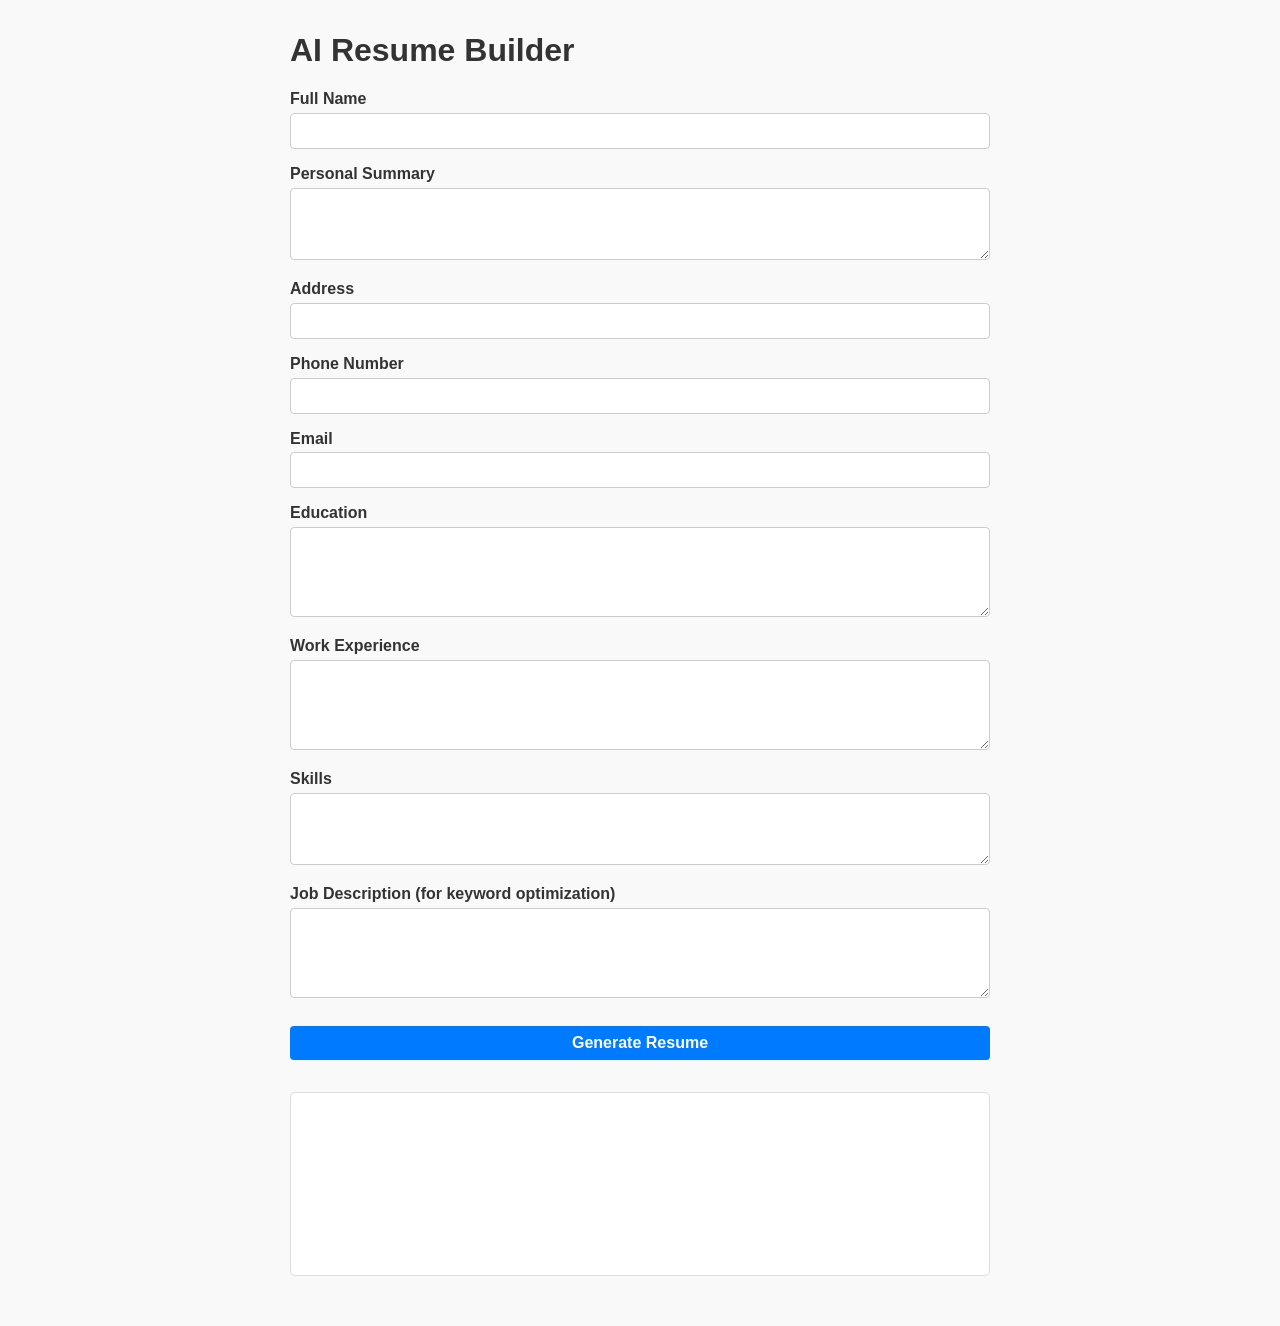
<file: templates/index.html>
<!DOCTYPE html>
<html lang="en">
<head>
  <meta charset="UTF-8" />
  <meta name="viewport" content="width=device-width, initial-scale=1" />
  <title>AI Resume Builder</title>
  <style>
    body {
      font-family: Arial, sans-serif;
      max-width: 700px;
      margin: 2rem auto;
      padding: 0 1rem;
      background: #f9f9f9;
      color: #333;
    }
    label {
      display: block;
      margin-top: 1rem;
      font-weight: bold;
    }
    input, textarea, select, button {
      width: 100%;
      padding: 0.5rem;
      margin-top: 0.3rem;
      box-sizing: border-box;
      border: 1px solid #ccc;
      border-radius: 4px;
      font-size: 1rem;
    }
    button {
      margin-top: 1.5rem;
      background-color: #007bff;
      color: white;
      border: none;
      cursor: pointer;
      font-weight: bold;
    }
    button:hover {
      background-color: #0056b3;
    }
    #output {
      white-space: pre-wrap;
      margin-top: 2rem;
      background: white;
      padding: 1rem;
      border-radius: 5px;
      border: 1px solid #ddd;
      min-height: 150px;
    }
  </style>
</head>
<body>

  <h1>AI Resume Builder</h1>

  <form id="resumeForm">
    <label for="name">Full Name</label>
    <input type="text" id="name" required />

    <label for="summary">Personal Summary</label>
    <textarea id="summary" rows="3"></textarea>

    <label for="address">Address</label>
    <input type="text" id="address" />

    <label for="phone">Phone Number</label>
    <input type="text" id="phone" />

    <label for="email">Email</label>
    <input type="email" id="email" />

    <label for="education">Education</label>
    <textarea id="education" rows="4"></textarea>

    <label for="experience">Work Experience</label>
    <textarea id="experience" rows="4"></textarea>

    <label for="skills">Skills</label>
    <textarea id="skills" rows="3"></textarea>

    <label for="jobDescription">Job Description (for keyword optimization)</label>
    <textarea id="jobDescription" rows="4"></textarea>

    <button type="submit">Generate Resume</button>
  </form>

  <div id="output" aria-live="polite"></div>

  <script>
    const form = document.getElementById("resumeForm");
    const outputDiv = document.getElementById("output");

    form.addEventListener("submit", async (e) => {
      e.preventDefault();
      outputDiv.textContent = "Generating resume... please wait.";

      const data = {
        name: document.getElementById("name").value,
        summary: document.getElementById("summary").value,
        address: document.getElementById("address").value,
        phone: document.getElementById("phone").value,
        email: document.getElementById("email").value,
        education: document.getElementById("education").value,
        experience: document.getElementById("experience").value,
        skills: document.getElementById("skills").value,
        job_description: document.getElementById("jobDescription").value
      };

      try {
        const response = await fetch("/generate", {
          method: "POST",
          headers: {
            "Content-Type": "application/json"
          },
          body: JSON.stringify(data)
        });

        if (!response.ok) {
          const errorData = await response.json();
          outputDiv.textContent = `Error: ${errorData.error || response.statusText}`;
          return;
        }

        const result = await response.json();
        outputDiv.textContent = result.output;
      } catch (err) {
        outputDiv.textContent = `Error: ${err.message}`;
      }
    });
  </script>
</body>
</html>
</file>
